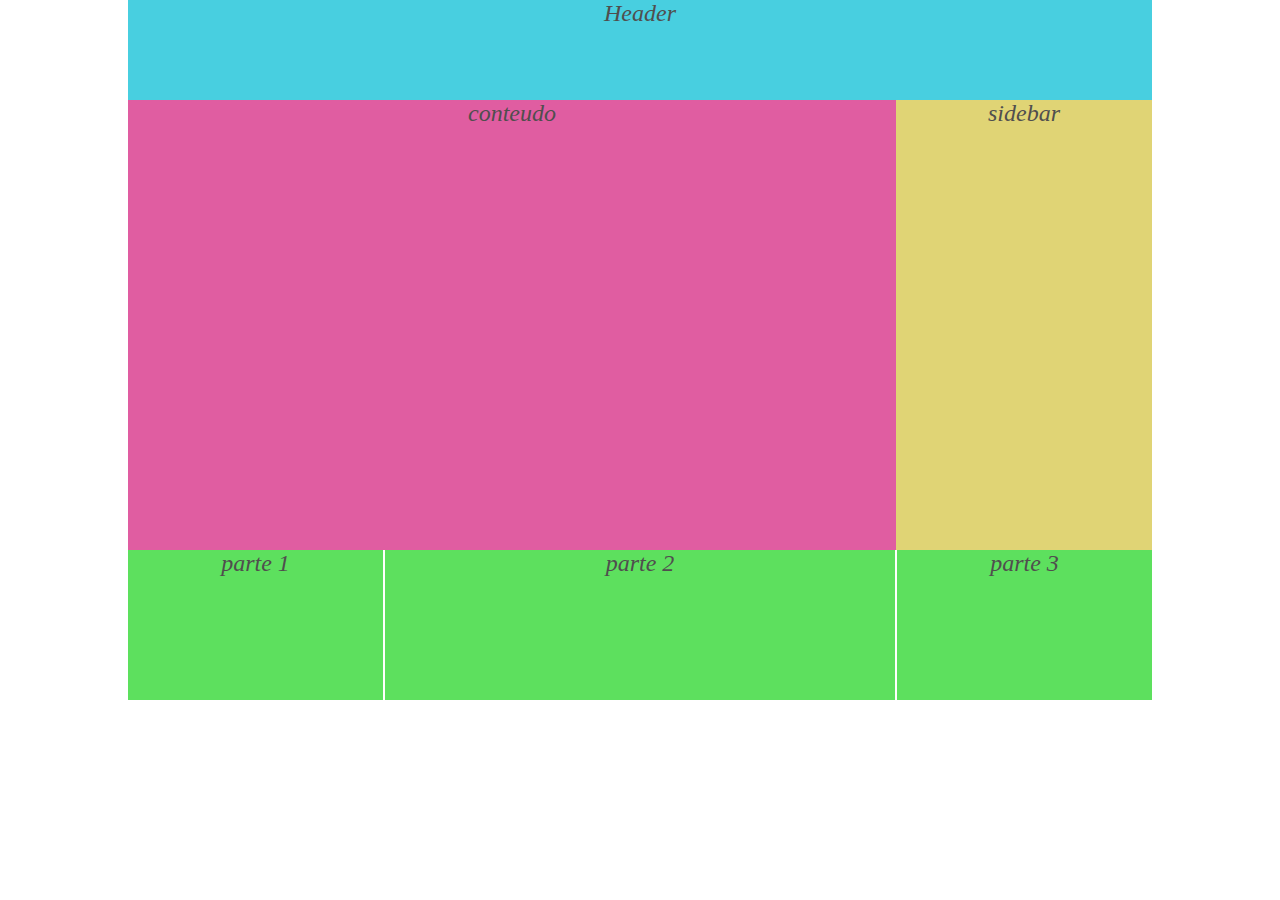
<file: exemplo.html>
<!DOCTYPE html>
<html lang="en">
<head>
    <meta charset="UTF-8">
    <meta http-equiv="X-UA-Compatible" content="IE=edge">
    <meta name="viewport" content="width=device-width, initial-scale=1.0">
    <link rel="stylesheet" href="css/style.css">
    <title>Layout de exemplo</title>
</head>
<body>
    <div class="principal">
        <header><p>Header</p></header>
        <section><p>conteudo</p></section>
        <aside><p>sidebar</p></aside>
        <footer>
            <div class="parte1"><p>parte 1</p></div>
            <div class="parte2"><p>parte 2</p></div>
            <div class="parte3"><p>parte 3</p></div>
        </footer>
    </div>
</body>
</html>
</file>
<file: css/style.css>
body, 
p   {
    padding: 0;
    margin: 0;
    font-size: 1.5rem;
    font-style: italic;
    color: rgb(80, 78, 78);
    text-align: center;
}

.principal {
    width: 80%;
    margin: 0 auto;
    display: grid;
    grid-template-columns: 75% 25%;
    grid-template-rows: 100px 450px 150px;
    grid-template-areas: "cabecalho cabecalho" 
                         "secao barra-lateral" 
                         "rodape rodape";
    border-collapse: collapse;
}

header {
   grid-area: cabecalho;
   background-color: #48CFE0; 
}

section {
    grid-area: secao;
    background-color: #E05DA1; 
 }

 aside {
    grid-area: barra-lateral;
    background-color: #E0D475;  
 }

 footer {
    grid-area: rodape;

    display: flex;
    justify-content: space-evenly;
 }

 .parte1, .parte2, .parte3 {
    width: 25%;
    background-color: #5de05e;  
 }

 .parte2 {
    width: 50%;
    margin: 0 2px;
 }

 .parte3 {
    margin: 0;
 }

 @media(max-width: 992px) {
    .principal {        
        grid-template-columns: 100%;
        grid-template-areas: "cabecalho" "secao" "barra-lateral" "rodape";
    }

    footer {
        display: flex;
        flex-wrap: wrap;
        text-align: center;
        justify-content: space-between;
    }

    .parte1, .parte2, .parte3 {
        margin: 0;
        border: solid 1px #fff;
        width: 49%;
    }

    .parte2 {
        width: 100%;
        order: -1;
    }
 }

 @media(max-width: 768px) {
    body {
        margin: 0 15px;
    }

    .principal, .parte1, .parte2, .parte3 {
        width: 100%;
    }

    .parte2 {
        order: initial; 
    }
 }
</file>
